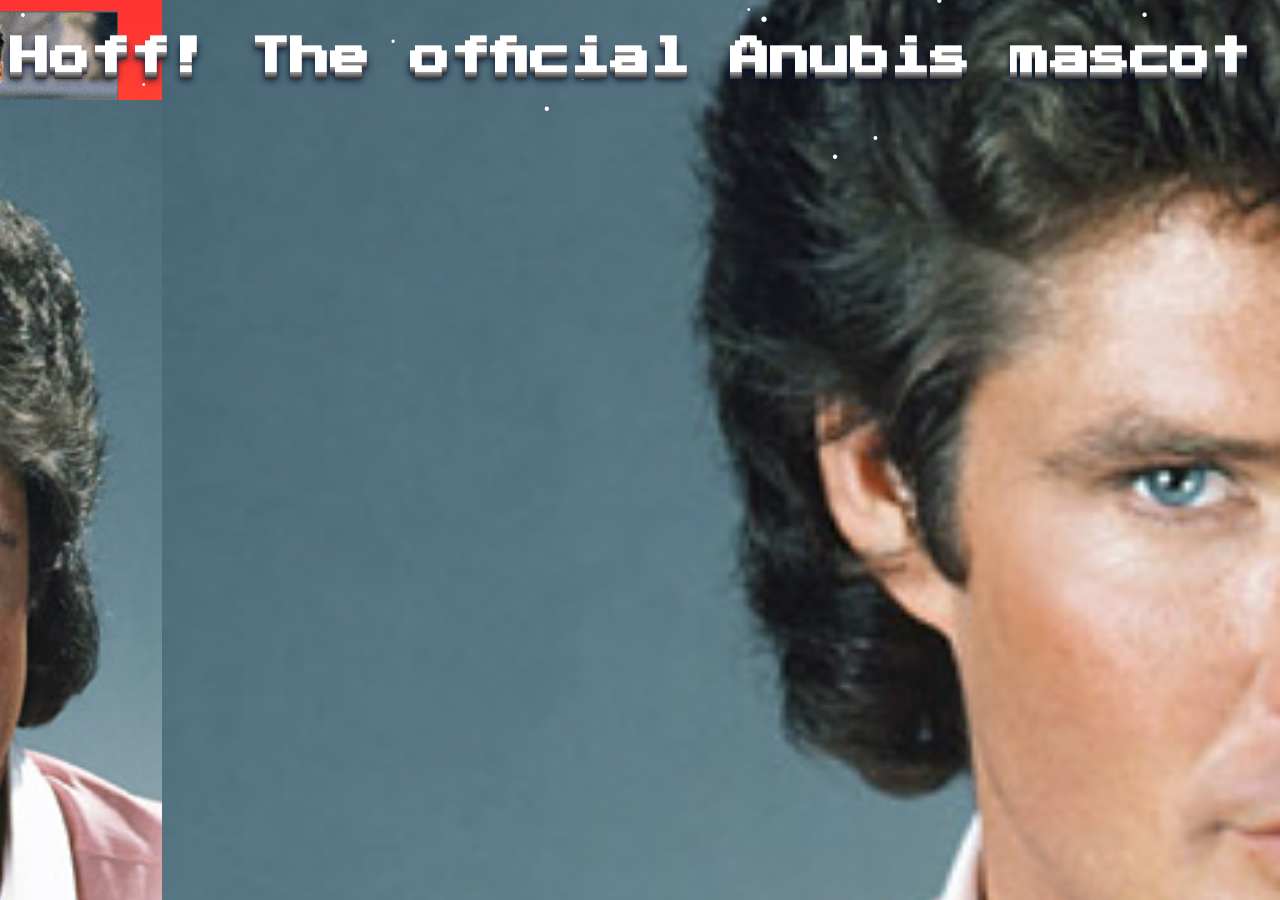
<file: index.html>
<!DOCTYPE html>
<html lang="en">
	<head>
		<meta http-equiv="Content-Type" content="text/html; charset=UTF-8">
		<title>You've been Hoffed </title>
		<meta charset="utf-8">
		<meta name="viewport" content="width=device-width; initial-scale=1.0; maximum-scale=1.0; user-scalable=0;">
		<link rel="stylesheet" type="text/css" href="http://fonts.googleapis.com/css?family=Press+Start+2P" media="all">
		<link rel="stylesheet" type="text/css" href="./salmon_files/main.css" media="all">		
</script>
</head>
    
 <body>
		<img id="face-source-0" src="./salmon_files/hoff.jpg" height="100" alt=" " class="face-source">
		<img id="face-source-1" src="./salmon_files/hoff2.jpg" height="100" alt=" " class="face-source">
		<img id="face-source-2" src="./salmon_files/hoff3.jpg" height="100" alt=" " class="face-source">
		<img id="face-source-3" src="./salmon_files/hoff4.jpg" height="100" alt=" " class="face-source">
		<img id="face-source-4" src="./salmon_files/hoff5.jpg" height="100" alt=" " class="face-source">

		<h1>Hoff! The official Anubis mascot</h1>

		<div id="faces-container" style='z-index: -1;'></div>

		<iframe width="420" height="315" src="https://www.youtube.com/embed/PJQVlVHsFF8?autoplay=1" frameborder="0" allowfullscreen></iframe>
		
		<script type="text/javascript" src="./salmon_files/Three.js"></script>
		<script type="text/javascript" src="./salmon_files/Faces.js"></script>
		<script type="text/javascript" src="./salmon_files/snowstorm-min.js"></script>
		<script type="text/javascript">
			window.onload = Faces.windowInit;
		</script>
</body></html>
</file>
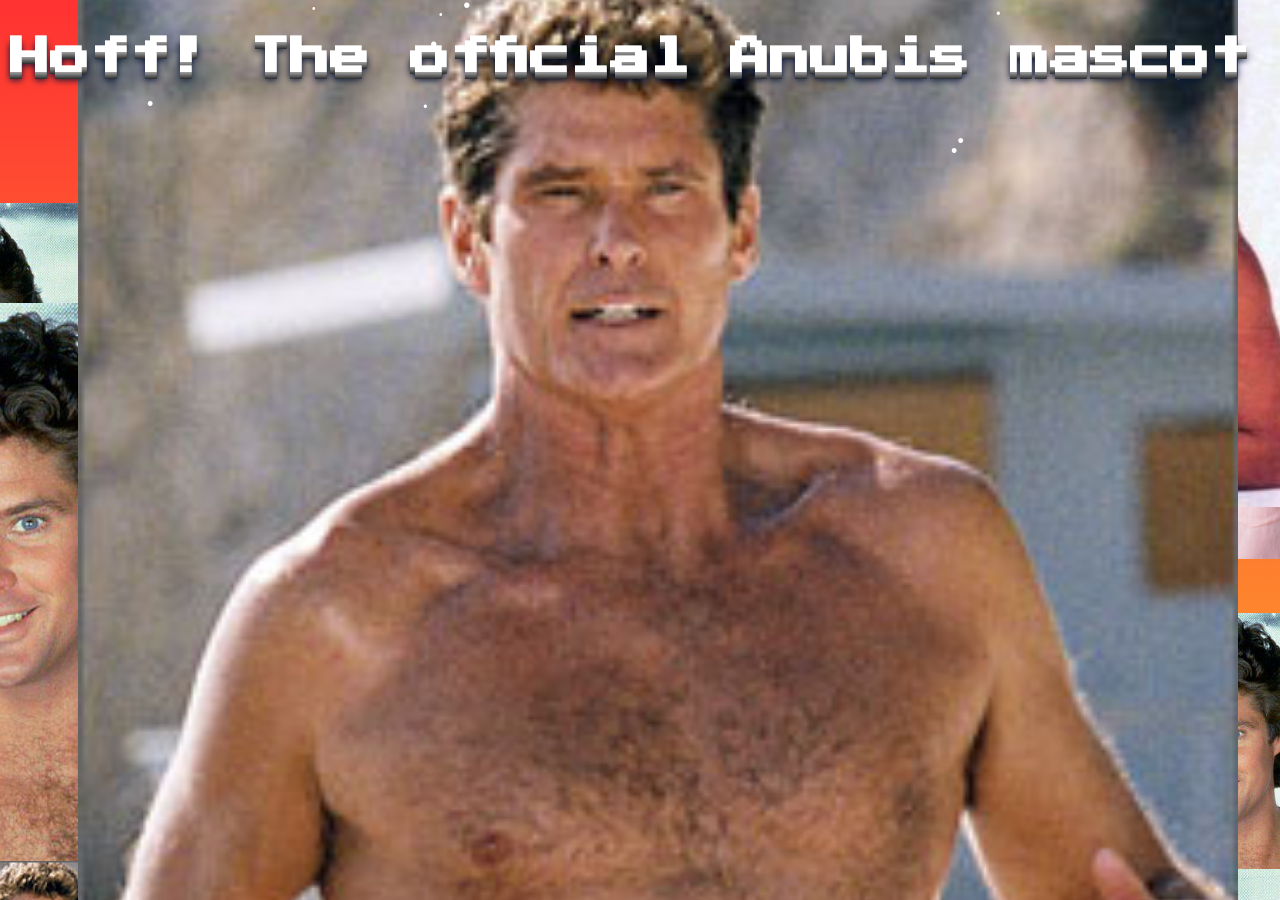
<file: src/index.html>
<!DOCTYPE html>
<html lang="en">
	<head>
		<meta http-equiv="Content-Type" content="text/html; charset=UTF-8">
		<title>You've been Hoffed </title>
		<meta charset="utf-8">
		<meta name="viewport" content="width=device-width; initial-scale=1.0; maximum-scale=1.0; user-scalable=0;">
		<link rel="stylesheet" type="text/css" href="http://fonts.googleapis.com/css?family=Press+Start+2P" media="all">
		<link rel="stylesheet" type="text/css" href="./salmon_files/main.css" media="all">		
</script>
</head>
 <body>
		<img id="face-source-0" src="./salmon_files/hoff.jpg" height="100" alt=" " class="face-source">
		<img id="face-source-1" src="./salmon_files/hoff2.jpg" height="100" alt=" " class="face-source">
		<img id="face-source-2" src="./salmon_files/hoff3.jpg" height="100" alt=" " class="face-source">
		<img id="face-source-3" src="./salmon_files/hoff4.jpg" height="100" alt=" " class="face-source">
		<img id="face-source-4" src="./salmon_files/hoff5.jpg" height="100" alt=" " class="face-source">

		<h1>Hoff! The official Anubis mascot</h1>

		<div id="faces-container" style='z-index: -1;'></div>

		<iframe width="420" height="315" src="https://www.youtube.com/embed/PJQVlVHsFF8?autoplay=1" frameborder="0" allowfullscreen></iframe>
		
		<script type="text/javascript" src="./salmon_files/Three.js"></script>
		<script type="text/javascript" src="./salmon_files/Faces.js"></script>
		<script type="text/javascript" src="./salmon_files/snowstorm-min.js"></script>
		<script type="text/javascript">
			window.onload = Faces.windowInit;
		</script>
</body>
</html>
</file>
<file: salmon_files/main.css>
@charset "utf-8";
/* CSS Document */

html, body {
	width: 100%;
	height: 100%;
	padding: 0;
	margin: 0;
}
body {
	font-family: 'Press Start 2P', cursive;

	/* W3C */
	background: linear-gradient(top, #ff3232 0%,#fcf528 16%,#28fc28 32%,#28fcf8 50%,#272ef9 66%,#ff28fb 82%,#ff3232 100%);

	/* Firefox */
	background: -moz-linear-gradient(top, #ff3232 0%, #fcf528 16%, #28fc28 32%, #28fcf8 50%, #272ef9 66%, #ff28fb 82%, #ff3232 100%);

	/* Chrome,Safari4+ */
	background: -webkit-gradient(linear, left top, left bottom, color-stop(0%,#ff3232), color-stop(16%,#fcf528), color-stop(32%,#28fc28), color-stop(50%,#28fcf8), color-stop(66%,#272ef9), color-stop(82%,#ff28fb), color-stop(100%,#ff3232));

	/* Chrome10+,Safari5.1+ */
	background: -webkit-linear-gradient(top, #ff3232 0%,#fcf528 16%,#28fc28 32%,#28fcf8 50%,#272ef9 66%,#ff28fb 82%,#ff3232 100%);

	background-size: 1000%;
	-moz-background-size: 1000%;
	-webkit-background-size: 1000%;	

	/* W3C */
	animation-name: fun-time-awesome;
	animation-duration: 40s;
	animation-timing-function: linear;
	animation-iteration-count: infinite;
	animation-direction: alternate;
	animation-play-state: running;

	/* Firefox: */
	-moz-animation-name: fun-time-awesome;
	-moz-animation-duration: 40s;
	-moz-animation-timing-function: linear;
	-moz-animation-iteration-count: infinite;
	-moz-animation-direction: alternate;
	-moz-animation-play-state: running;

	/* Chrome, Safari */
	-webkit-animation-name: fun-time-awesome;
	-webkit-animation-duration: 40s;
	-webkit-animation-timing-function: linear;
	-webkit-animation-iteration-count: infinite;
	-webkit-animation-direction: alternate;
	-webkit-animation-play-state: running;
}

/* W3C */
@keyframes fun-time-awesome {
	0% {background-position: left top;}
	100% {background-position: left bottom;}
}

/* Firefox */
@-moz-keyframes fun-time-awesome {
	0% {background-position: left top;}
	100% {background-position: left bottom;}
}

/* Chrome, Safari */
@-webkit-keyframes fun-time-awesome {
	0% {background-position: left top;}
	100% {background-position: left bottom;}
}


h1 {
	position: absolute;
	top: 10px;
	left: 10px;
	z-index: 50;
	font-size: 40px;
}
h2 {
	position: absolute;
	top: 70px;
	left: 10px;
	z-index: 50;
	font-size: 20px;
}
h2 span {
	font-size: 10px;
}
h1, h2 {
	color: #fff;
	text-shadow: 0px 1px 0px #999, 0px 2px 0px #888, 0px 3px 0px #777, 0px 4px 0px #666, 0px 5px 0px #555, 0px 6px 0px #444, 0px 7px 0px #333, 0px 8px 7px #001135;
}
div {
	position: relative;
	z-index: 20;
}
#crushin {
	position: absolute;
	bottom: 10px;
	left: 10px;
	z-index: 50;
}
audio {
	position: absolute;
	bottom: 10px;
	right: 10px;
	z-index: 50;
	opacity: 0;
}
#counter {
	position: absolute;
	bottom: 10px;
	width: 100%;
	text-align: center;
	z-index: 50;
}
.face-source {
	display: none;
}
#faces-container {
	height: 100%;
}


/* mobile phone */
@media screen and (max-device-width: 480px) {
	body {
		height: 120%;
	}
	h1 {
		font-size: 25px;
	}
	h2 {
		font-size: 12px;
		top: 50px;
	}
	audio {
		opacity: 1;
		bottom: 30px;
		top: 90px;
		left: 10px;
	}
	#crushin {
		display: none;
	}
	#counter {
		top: 380px;
	}
}

iframe{
	display:none;
}
</file>
<file: src/salmon_files/main.css>
@charset "utf-8";
/* CSS Document */

html, body {
	width: 100%;
	height: 100%;
	padding: 0;
	margin: 0;
}
body {
	font-family: 'Press Start 2P', cursive;

	/* W3C */
	background: linear-gradient(top, #ff3232 0%,#fcf528 16%,#28fc28 32%,#28fcf8 50%,#272ef9 66%,#ff28fb 82%,#ff3232 100%);

	/* Firefox */
	background: -moz-linear-gradient(top, #ff3232 0%, #fcf528 16%, #28fc28 32%, #28fcf8 50%, #272ef9 66%, #ff28fb 82%, #ff3232 100%);

	/* Chrome,Safari4+ */
	background: -webkit-gradient(linear, left top, left bottom, color-stop(0%,#ff3232), color-stop(16%,#fcf528), color-stop(32%,#28fc28), color-stop(50%,#28fcf8), color-stop(66%,#272ef9), color-stop(82%,#ff28fb), color-stop(100%,#ff3232));

	/* Chrome10+,Safari5.1+ */
	background: -webkit-linear-gradient(top, #ff3232 0%,#fcf528 16%,#28fc28 32%,#28fcf8 50%,#272ef9 66%,#ff28fb 82%,#ff3232 100%);

	background-size: 1000%;
	-moz-background-size: 1000%;
	-webkit-background-size: 1000%;	

	/* W3C */
	animation-name: fun-time-awesome;
	animation-duration: 40s;
	animation-timing-function: linear;
	animation-iteration-count: infinite;
	animation-direction: alternate;
	animation-play-state: running;

	/* Firefox: */
	-moz-animation-name: fun-time-awesome;
	-moz-animation-duration: 40s;
	-moz-animation-timing-function: linear;
	-moz-animation-iteration-count: infinite;
	-moz-animation-direction: alternate;
	-moz-animation-play-state: running;

	/* Chrome, Safari */
	-webkit-animation-name: fun-time-awesome;
	-webkit-animation-duration: 40s;
	-webkit-animation-timing-function: linear;
	-webkit-animation-iteration-count: infinite;
	-webkit-animation-direction: alternate;
	-webkit-animation-play-state: running;
}

/* W3C */
@keyframes fun-time-awesome {
	0% {background-position: left top;}
	100% {background-position: left bottom;}
}

/* Firefox */
@-moz-keyframes fun-time-awesome {
	0% {background-position: left top;}
	100% {background-position: left bottom;}
}

/* Chrome, Safari */
@-webkit-keyframes fun-time-awesome {
	0% {background-position: left top;}
	100% {background-position: left bottom;}
}


h1 {
	position: absolute;
	top: 10px;
	left: 10px;
	z-index: 50;
	font-size: 40px;
}
h2 {
	position: absolute;
	top: 70px;
	left: 10px;
	z-index: 50;
	font-size: 20px;
}
h2 span {
	font-size: 10px;
}
h1, h2 {
	color: #fff;
	text-shadow: 0px 1px 0px #999, 0px 2px 0px #888, 0px 3px 0px #777, 0px 4px 0px #666, 0px 5px 0px #555, 0px 6px 0px #444, 0px 7px 0px #333, 0px 8px 7px #001135;
}
div {
	position: relative;
	z-index: 20;
}
#crushin {
	position: absolute;
	bottom: 10px;
	left: 10px;
	z-index: 50;
}
audio {
	position: absolute;
	bottom: 10px;
	right: 10px;
	z-index: 50;
	opacity: 0;
}
#counter {
	position: absolute;
	bottom: 10px;
	width: 100%;
	text-align: center;
	z-index: 50;
}
.face-source {
	display: none;
}
#faces-container {
	height: 100%;
}


/* mobile phone */
@media screen and (max-device-width: 480px) {
	body {
		height: 120%;
	}
	h1 {
		font-size: 25px;
	}
	h2 {
		font-size: 12px;
		top: 50px;
	}
	audio {
		opacity: 1;
		bottom: 30px;
		top: 90px;
		left: 10px;
	}
	#crushin {
		display: none;
	}
	#counter {
		top: 380px;
	}
}

iframe{
	display:none;
}
</file>
